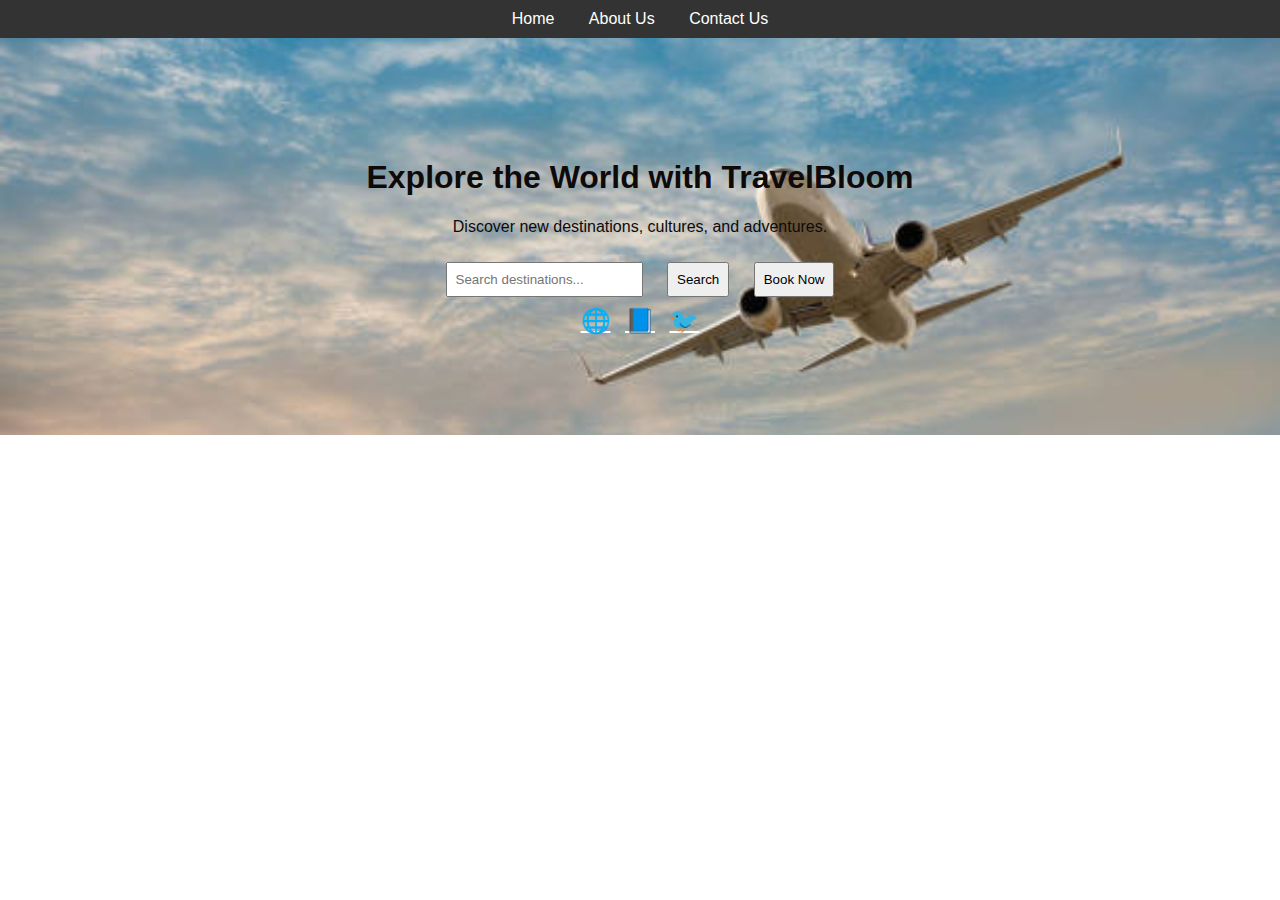
<file: TravelBloom/index.html>
<!DOCTYPE html>
<html lang="en">
<head>
  <meta charset="UTF-8">
  <title>TravelBloom - Home</title>
  <link rel="stylesheet" href="style.css">
</head>
<body>
  <nav>
    <a href="index.html">Home</a>
    <a href="about.html">About Us</a>
    <a href="contact.html">Contact Us</a>
  </nav>

  <header class="hero">
    <h1>Explore the World with TravelBloom</h1>
    <p>Discover new destinations, cultures, and adventures.</p>
    <input type="text" id="searchInput" placeholder="Search destinations..." />
    <button onclick="search()">Search</button>
    <button onclick="bookNow()">Book Now</button>
    <div class="socials">
      <a href="#">🌐</a> <a href="#">📘</a> <a href="#">🐦</a>
    </div>
  </header>

  <section id="recommendations"></section>

  <script src="script.js"></script>
</body>
</html>
</file>
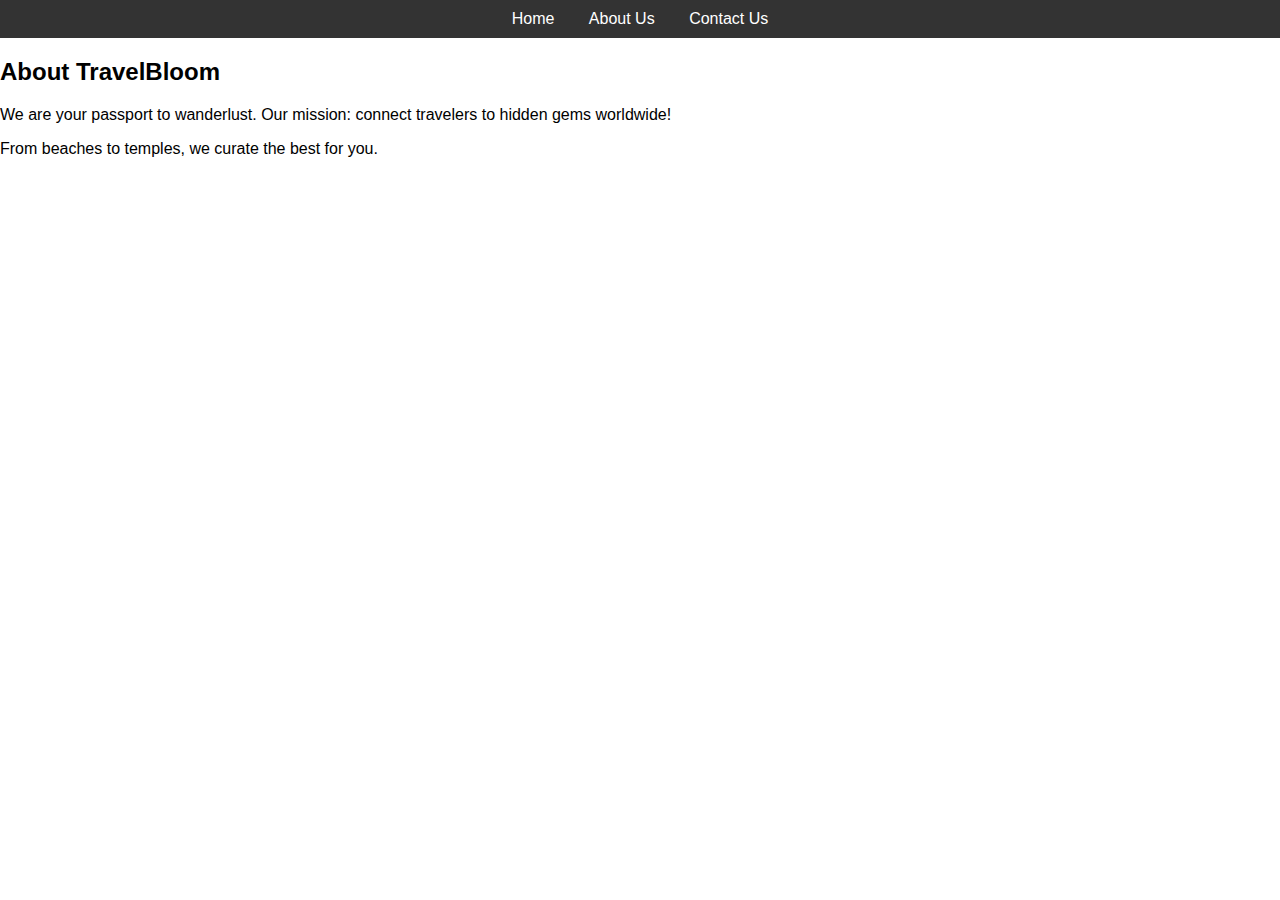
<file: TravelBloom/about.html>
<!DOCTYPE html>
<html lang="en">
<head>
  <meta charset="UTF-8">
  <title>About Us - TravelBloom</title>
  <link rel="stylesheet" href="style.css">
</head>
<body>
  <nav>
    <a href="index.html">Home</a>
    <a href="about.html">About Us</a>
    <a href="contact.html">Contact Us</a>
  </nav>

  <h2>About TravelBloom</h2>
  <p>We are your passport to wanderlust. Our mission: connect travelers to hidden gems worldwide!</p>
  <p>From beaches to temples, we curate the best for you.</p>
</body>
</html>
</file>
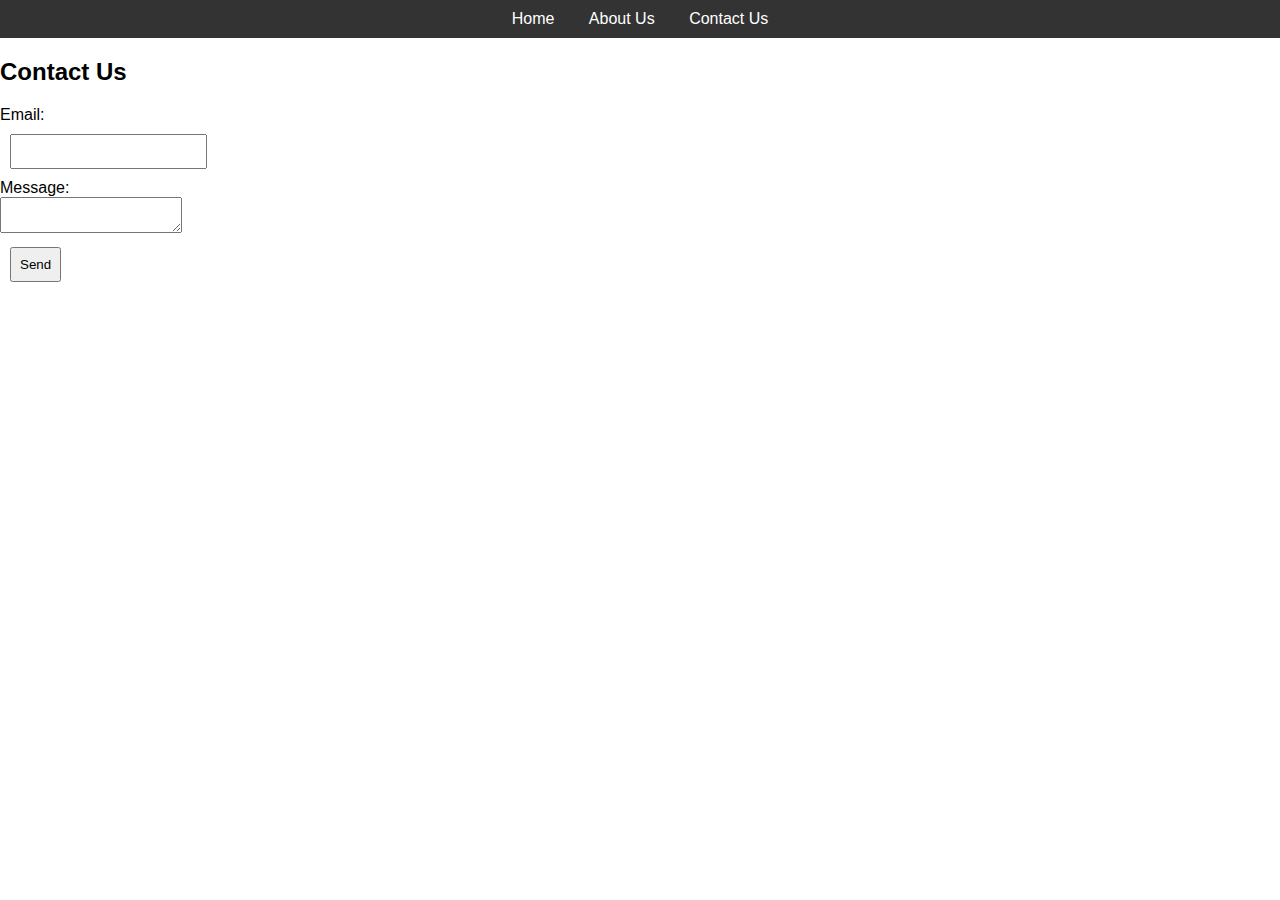
<file: TravelBloom/contact.html>
<!DOCTYPE html>
<html lang="en">
<head>
  <meta charset="UTF-8">
  <title>Contact Us - TravelBloom</title>
  <link rel="stylesheet" href="style.css">
</head>
<body>
  <nav>
    <a href="index.html">Home</a>
    <a href="about.html">About Us</a>
    <a href="contact.html">Contact Us</a>
  </nav>

  <h2>Contact Us</h2>
  <form>
    <label>Email:</label><br>
    <input type="email" required><br>
    <label>Message:</label><br>
    <textarea required></textarea><br>
    <button type="submit">Send</button>
  </form>
</body>
</html>
</file>
<file: TravelBloom/style.css>
body {
  font-family: sans-serif;
  margin: 0;
  padding: 0;
}

nav {
  background: #333;
  padding: 10px;
  text-align: center;
}

nav a {
  color: white;
  margin: 0 15px;
  text-decoration: none;
}

.hero {
  background: url('bg.jpg') no-repeat center center;
  background-size:cover;
  text-align: center;
  color: rgb(15, 10, 10);
  padding: 100px 20px;
}

.socials a {
  margin: 0 5px;
  color: white;
  font-size: 24px;
}

input, button {
  margin: 10px;
  padding: 8px;
}
</file>
